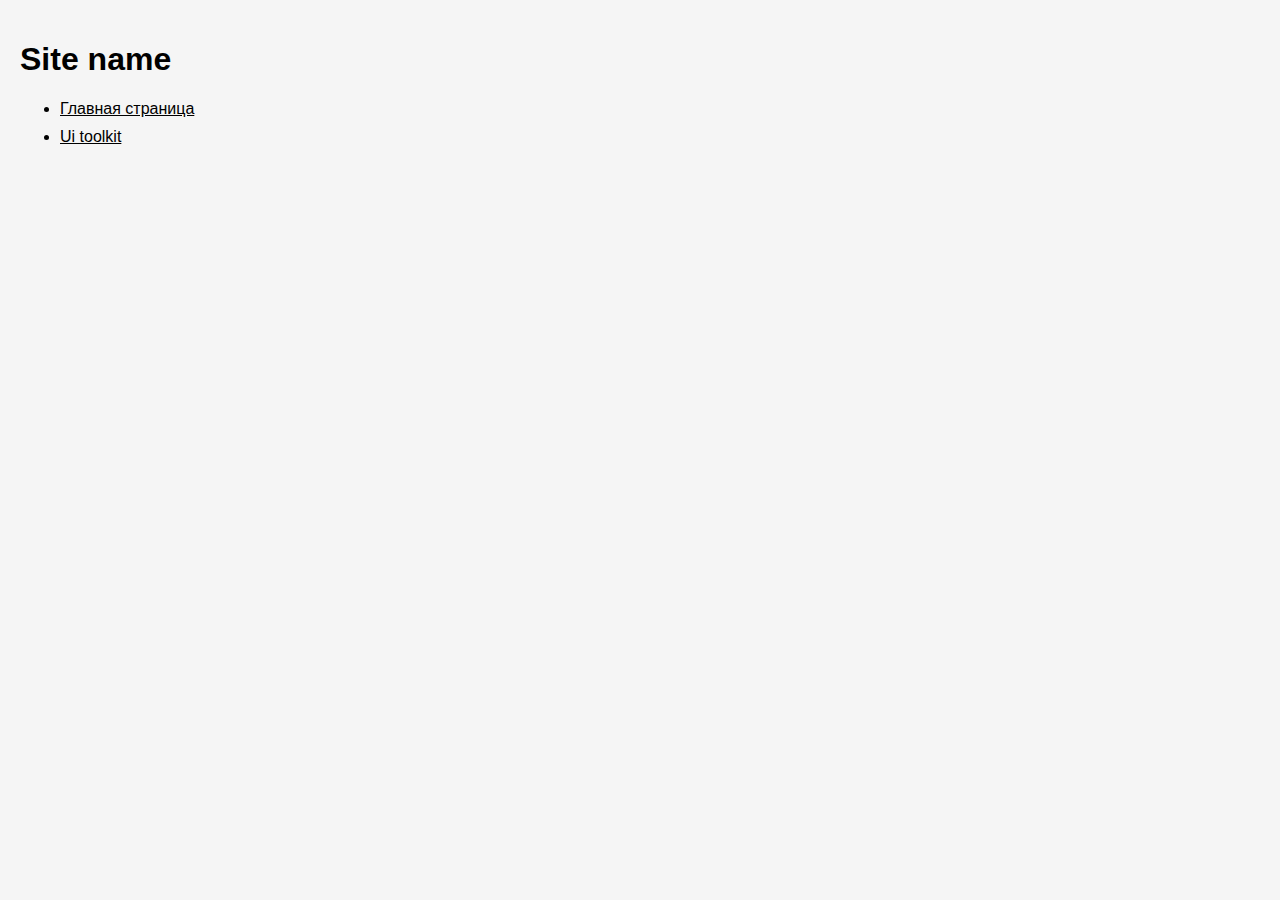
<file: tmp/index.html>
<!DOCTYPE html>
<html lang="ru">
  <head>
    <meta charset="utf-8">

    <meta name="viewport" content="width=device-width, initial-scale=1.0, maximum-scale=1.0, user-scalable=no">
    <meta name="format-detection" content="telephone=no">

    <link rel="shortcut icon" sizes="32x32" href="/static/images/meta/favicon.ico" type="image/x-icon">
    <link rel="apple-touch-icon" href="/static/images/meta/apple-touch-icon.png">

    <title>Site name</title>

    <style>
      * {
        box-sizing: border-box;
      }

      body {
        margin: 0;
        background-color: #f5f5f5;
        font-family: 'Arial', sans-serif;
      }

      .container {
        padding: 20px;
      }

      .list li {
        margin-bottom: 10px;
      }

      .list li:last-child {
        margin-bottom: 0;
      }

      .list a {
        color: #000000;
      }

      .list a:hover {
        text-decoration: none;
      }
    </style>
  </head>

  <body>
    <div class="page">
      <div class="container">
        <h1 class="title">Site name</h1>

        <ul class="list">
          <li><a href="home.html">Главная страница</a></li><li><a href="ui-toolkit.html">Ui toolkit</a></li>
        </ul>
      </div>
    </div>
  </body>
</html>
</file>
